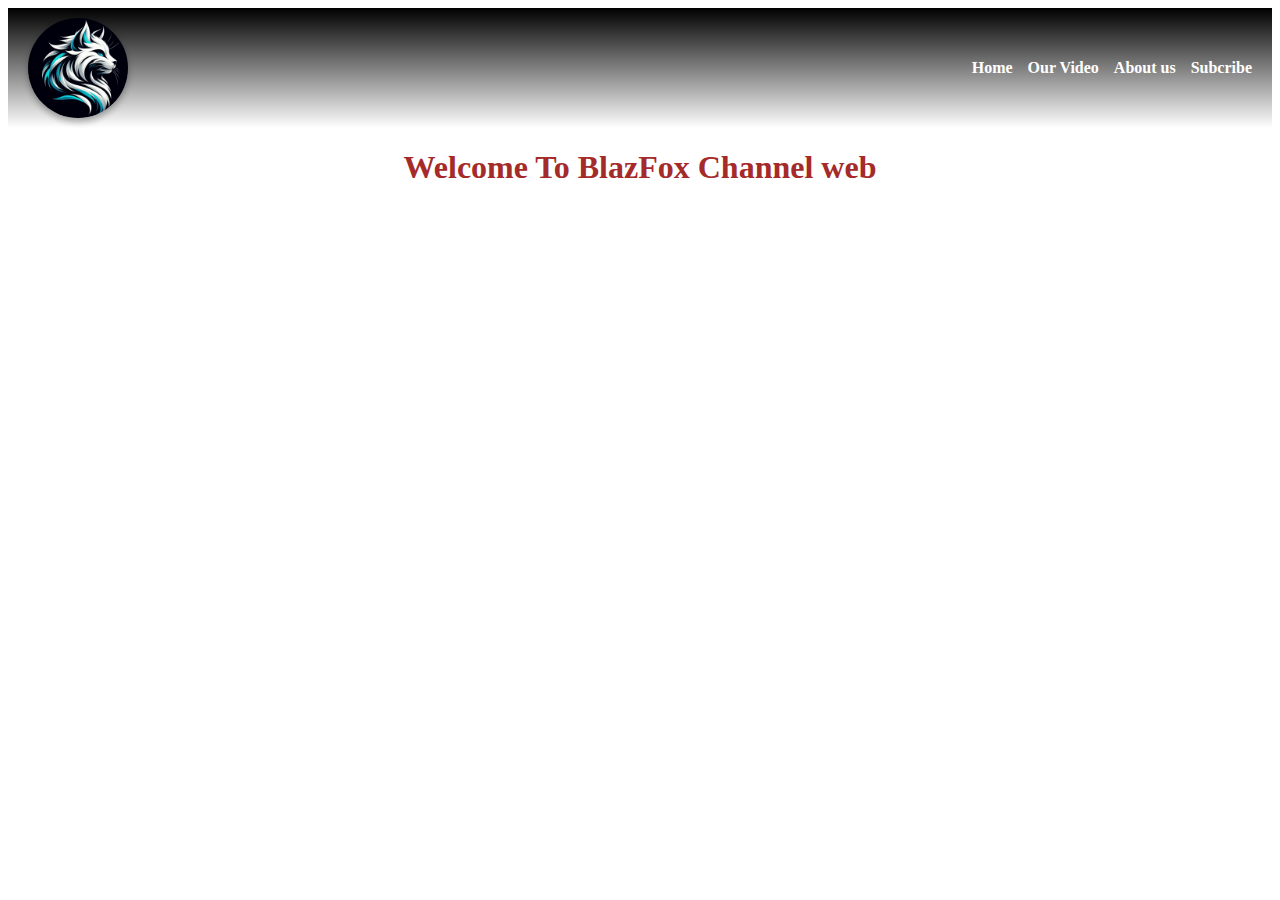
<file: Page.html>
<!DOCTYPE html>
<html>

<head>
    <meta charset="UTF-8">
    <meta content="#c1002d" name="theme-color">
    <meta content="#c1002d" name="msapplication-navbutton-color">
    <meta content="yes" name="apple-mobile-web-app-capable">
    <meta content="#c1002d" name="apple-mobile-web-app-status-bar-style">
    <meta content="IE=edge" http-equiv="X-UA-Compatible">
    <meta content="width=device-width, initial-scale=1.0" name="viewport">
    <title>Web For BlazCat</title>
    <link rel="stylesheet" href="Style/style.css">
</head>
<body>
    <main>
        <nav>
            <img src="Gambar/Logo BlazCat baru 1.jpg" alt="BlazFox Logo" class="logo">
            <ul>
                <li><a target="_blank" href="a">Home</a></li>
                <li><a target="_blank" href="Feature.html">Our Video</a></li>
                <li><a target="_blank" href="Login.html">About us</a></li>
                <li><a target="_blank" href="https://www.youtube.com/@BlazFoxCH?sub_confirmation=1">Subcribe</a></li>
           
            </ul>
        </nav>

        <!--- Title Web --->
        <div class="title-web">
            <h1>Welcome To BlazFox Channel web</h1>
        </div>

        <!--- Isi Web -->
        <div class="isi-web">
            
        </div>
    </main>
</body>
</file>
<file: Style/style.css>
.title-web>h1{
    text-align: center;
    font-style: normal;
    color: brown;
}

.logo {
    width: 100px; /
    height: auto; 
    margin-right: 20px;
    box-shadow: 0px 4px 6px rgba(0, 0, 0, 0.3);
    border-radius: 50%;
    object-fit: cover;
}

nav {
    display: flex;
    align-items: center;
    justify-content: space-between;
    padding: 10px 20px;
    background-color: #000; 
    color: white; 
}

nav ul {
    display: flex;
    gap: 15px;
    list-style: none;
    margin: 0;
    padding: 0;
}

nav ul li a {
    color: white;
    text-decoration: none;
    font-weight: bold;
    transition: color 0.3s;
}

nav ul li a:hover {
    color: red;
}

nav {
    display: flex;
    align-items: center;
    justify-content: space-between;
    padding: 10px 20px;
    background: linear-gradient(to bottom, #000000, #ffffff); 
    color: white;
}
</file>
